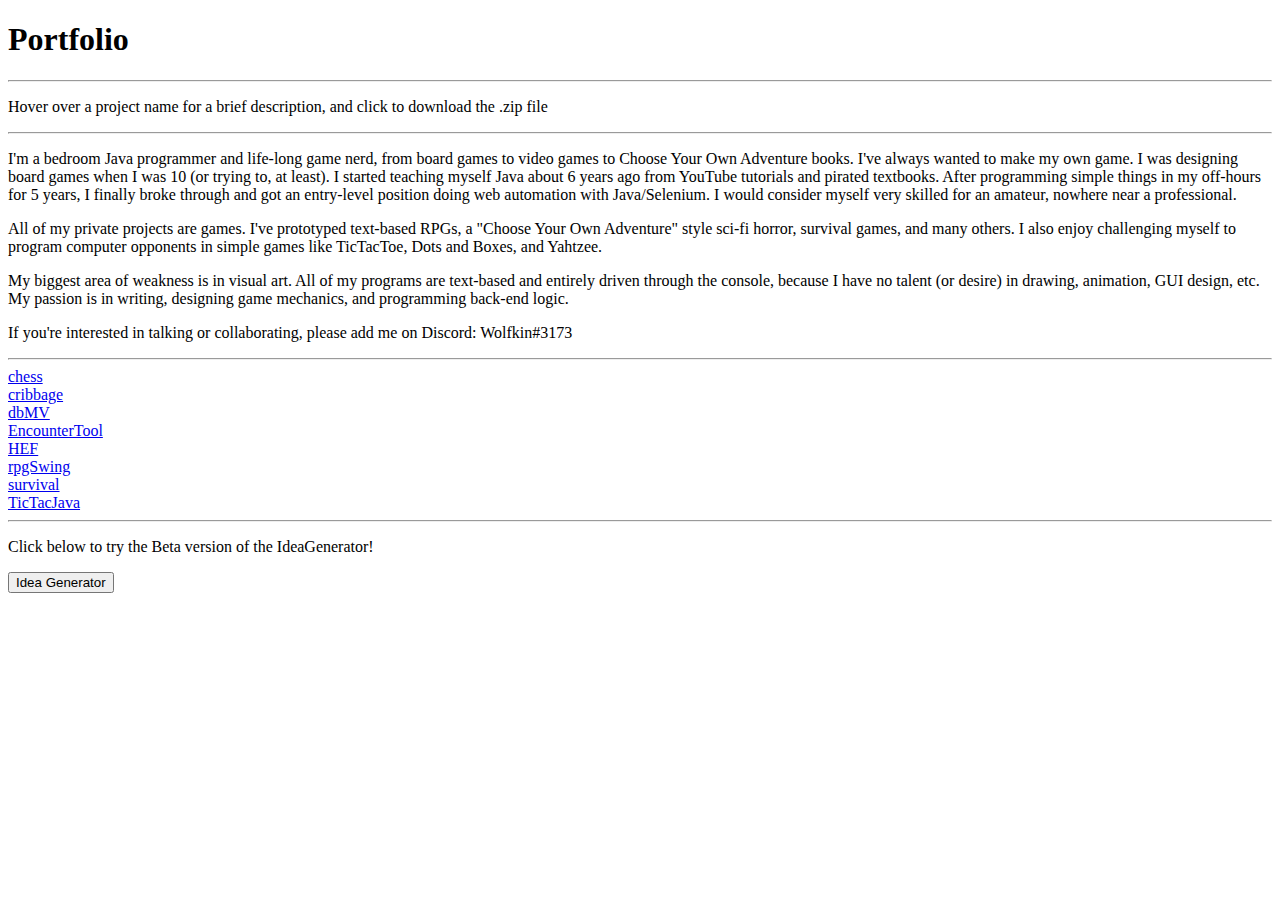
<file: index.html>
<!DOCTYPE html>
<html>
	<head>
		<title>Portfolio</title>
	</head>
	
	<body>
		<h1>Portfolio</h1>
		<hr />
		<p>Hover over a project name for a brief description, and click to download the .zip file</p>
		<hr />
		<p>I'm a bedroom Java programmer and life-long game nerd, from board games to video games to Choose Your Own Adventure books. I've always wanted to make my own game. I was designing board games when I was 10 (or trying to, at least). I started teaching myself Java about 6 years ago from YouTube tutorials and pirated textbooks. After programming simple things in my off-hours for 5 years, I finally broke through and got an entry-level position doing web automation with Java/Selenium. I would consider myself very skilled for an amateur, nowhere near a professional.</p>
		<p>All of my private projects are games. I've prototyped text-based RPGs, a "Choose Your Own Adventure" style sci-fi horror, survival games, and many others. I also enjoy challenging myself to program computer opponents in simple games like TicTacToe, Dots and Boxes, and Yahtzee.</p>
		<p>My biggest area of weakness is in visual art. All of my programs are text-based and entirely driven through the console, because I have no talent (or desire) in drawing, animation, GUI design, etc. My passion is in writing, designing game mechanics, and programming back-end logic.</p>
		<p>If you're interested in talking or collaborating, please add me on Discord: Wolfkin#3173</p>
		<hr />
		<a href="Downloads\chess.zip" title="WIP Chess game for 2 players" download>chess</a><br>
		<a href="Downloads\cribbage.zip" title="WIP Cribbage game for 1 or 2 players" download>cribbage</a><br>
		<a href="Downloads\dbMV.zip" title="Database program simulating SQL with FileReader and FileWriter" download>dbMV</a><br>
		<a href="Downloads\EncounterTool.zip" title="Tool for creating combat encounters used in Final Fantasy -style RPGs" download>EncounterTool</a><br>
		<a href="Downloads\HEF.zip" title="Choose Your Own Adventure style demo" download>HEF</a><br>
		<a href="Downloads\rpgSwing.zip" title="Java Swing Applet for basic RPG GUI" download>rpgSwing</a><br>
		<a href="Downloads\survival.zip" title="WIP Demo for text-based survival-horror game" download>survival</a><br>
		<a href="Downloads\TicTacJava.zip" title="Tic Tac Toe game for 1 or 2 players" download>TicTacJava</a>	
		<hr />
		<p>Click below to try the Beta version of the IdeaGenerator!</p>
		<button id="ideaGenerator" onclick="goToIdeaGenerator()">Idea Generator</button>
		
		<!--
		<div id="buttons">
			<div class="javaDropdown">
				<button onclick="javaFunction()" class="dropbtn">Java Projects</button>
				<div id="javaProjects" class="dropdown-content">
					<a href="Downloads\rpgSwing.zip" title="Java Swing Applet for basic RPG GUI" download>rpgSwing</a>
					<a href="Downloads\escape1.zip" title="Text-based Escape The Room game" download>Escape 1</a>
					<a href="Downloads\escape2.zip" title="Slightly more complex Escape game" download>Escape 2</a>
					<a href="Downloads\hef.zip" title="Choose Your Own Adventure style demo" download>HEF</a>
					<a href="Downloads\dbEmployee.zip" title="Database program simulating SQL" download>dbEmployee</a>
					<a href="Downloads\dbMV.zip" title="Another SQL simulator" download>dbMV</a>
					<a href="Downloads\dungeon.zip" title="WIP Dungeon Crawler" download>Dungeon</a>
					<a href="Downloads\ticTacJava.zip" title="Tic Tac Toe game" download>TicTacJava</a>
				</div>
			</div>
			<div class="pythonDropdown">
				<button onclick="pythonFunction()" class="dropbtn">Python Projects</button>
				<div id="pythonProjects" class="dropdown-content">
					<a href="Downloads\encounterPy.zip" title="Encounter-building program for use with text-based adventure games" download>EncounterPy</a>
					<a href="Downloads\dungeonMap.zip" title="Basic tkinter map" download>Dungeon Map</a>
					<a href="Downloads\sol.zip" title="Fully functioning solitaire game" download>Sol</a>
				</div>
			</div>
			<div class="sqlDropdown">
				<button onclick="sqlFunction()" class="dropbtn">SQL Projects</button>
				<div id="sqlProjects" class="dropdown-content">
					<a href="Downloads\sqlPortfolio.zip" title="Portfolio of Intermediate 'Plug-And-Play' SQL Queries" download>SQL Portfolio</a>
				</div>
			</div>
			<div class="jsDropdown">
				<button onclick="jsFunction()" class="dropbtn">Javascript Projects</button>
				<div id="jsProjects" class="dropdown-content">
					<a href="Downloads\jsPortfolio.zip" title="HTML, CSS, and JS files used in this Website" download>Javascript Portfolio</a>
				</div>
			</div>
			<button id="index" onclick="goToIndex()">Main</button>
		</div>
		-->
		<!-- <link rel="stylesheet" type="text/css" href="portfolio.css">
		<script src="portfolio.js"></script>
		<script src="redirect.js"></script> -->
		<script src="redirect.js"></script>
	</body>
</html>
</file>
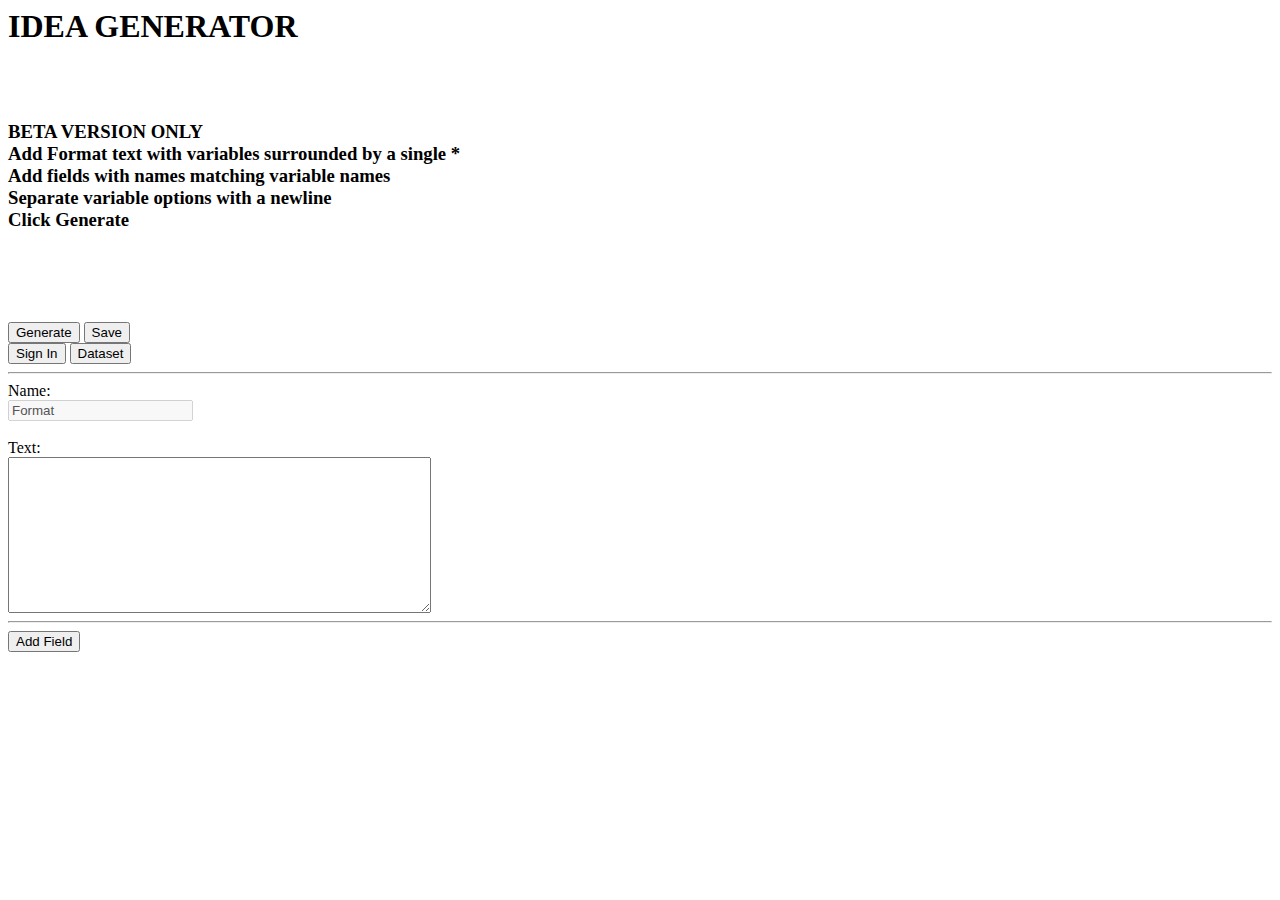
<file: ideaGenerator.html>
<html>
	<header>
		<h1>IDEA GENERATOR</h1><br><br>
		<h3>BETA VERSION ONLY<br>Add Format text with variables surrounded by a single *<br>Add fields with names matching variable names<br>Separate variable options with a newline<br>Click Generate</h3>
		<span id='message'></span><br><br>
		<span id='result' style='white-space:pre'></span><br><br>
		<div id='buttons_result'>
			<button id='generate' onclick='generate()'>Generate</button>
			<button id='save' onclick='save()'>Save</button>
		</div>
		<div id='userData' class='user_data'>
			<span id='span_userData'></span>
			<div id='buttons_userData'>
				<button id='signIn' onclick='signIn()'>Sign In</button>
				<button id='dataset' onclick='datasetChange()'>Dataset</button>
			</div>
		</div>
		<hr />
	</header>
	<body>
		<div id='input_fields'>
			<div id='window_format'>
				<label id='label_name_format'>Name: </label><br>
				<input type='text' id='name_format' value='Format' disabled></input><br><br>
				<label id='label_text_format'>Text: </label><br>
				<textarea id='text_format' rows='10' cols='50'></textarea>
			</div>
		</div>
		<hr />
		<button id='addField' onclick='addField()'>Add Field</button>
		<script src="ideaGenerator.js"></script>
	</body>
</html>
</file>
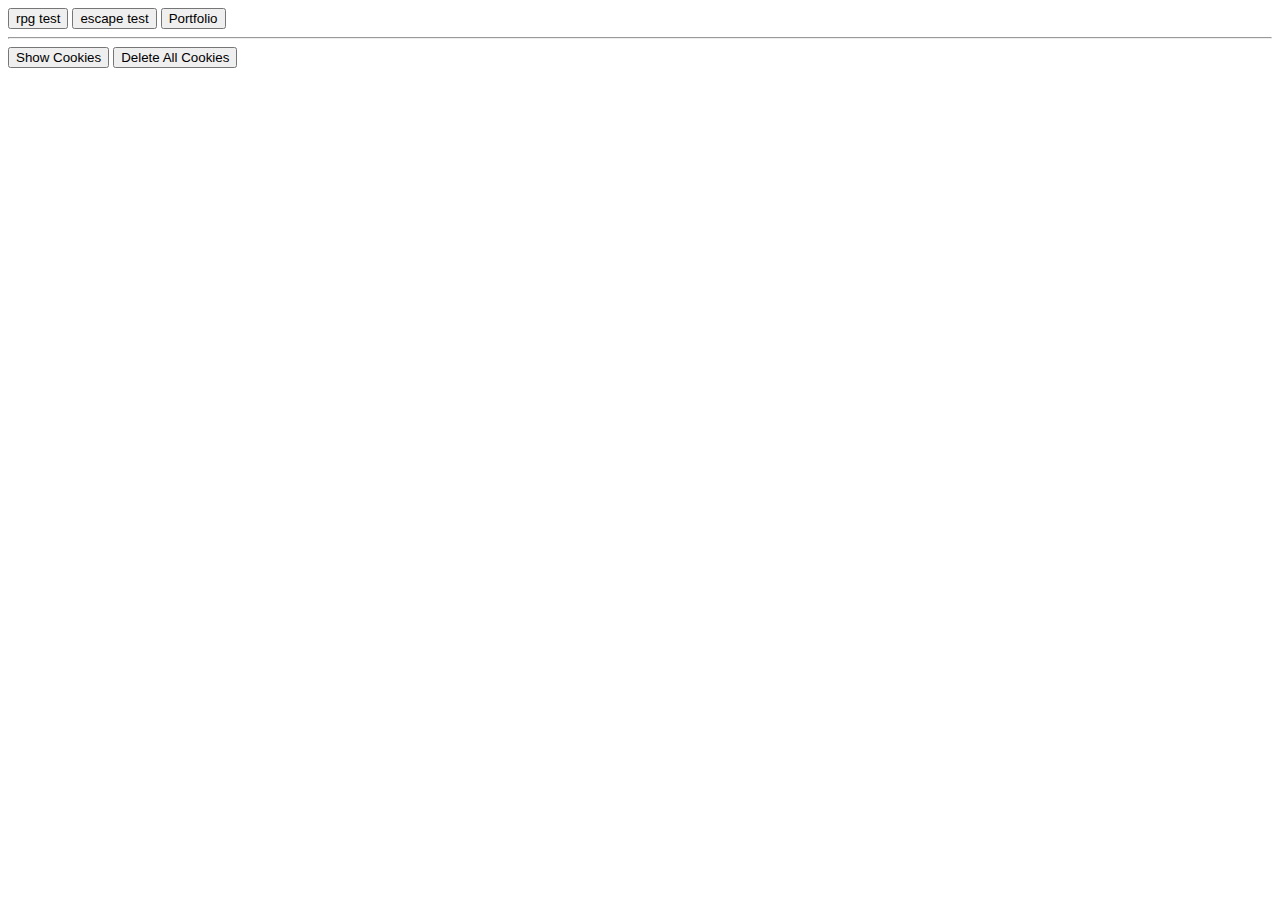
<file: index_old.html>
<!DOCTYPE html>
<html>
	<body>
		<button onclick="rpgTest()">rpg test</button>
		<button onclick="escapeTest()">escape test</button>
		<button onclick="portfolio()">Portfolio</button>
		<hr />
		<button onclick="showCookies()">Show Cookies</button>
		<button onclick="deleteAllCookies()">Delete All Cookies</button>	
		<script src="utils.js"></script>
		<script src="redirect.js"></script>
	</body>
</html>
</file>
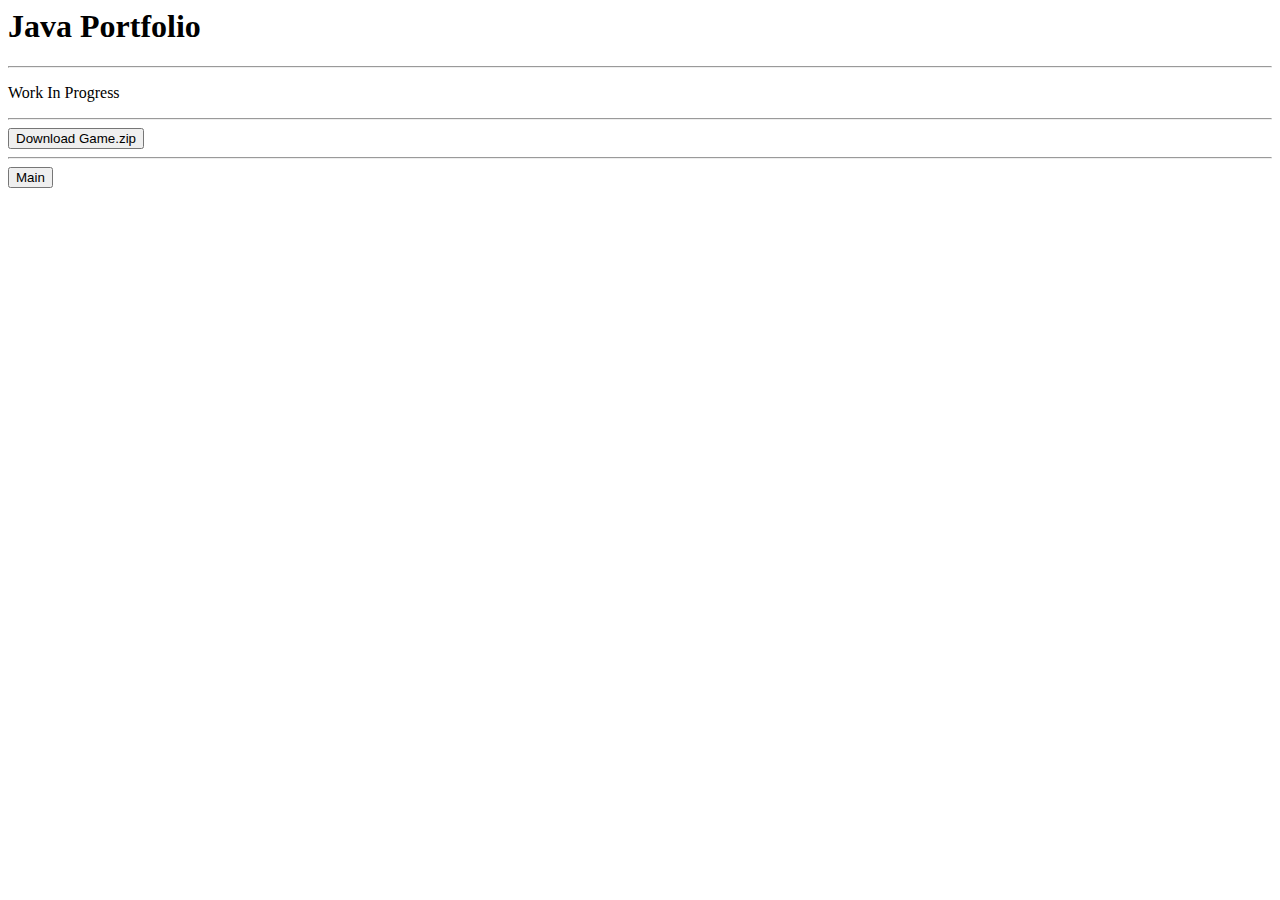
<file: javaPortfolio.html>
<html>
	<body>
		<h1>Java Portfolio</h1>
		<hr />
		<p>Work In Progress</p>
		<hr />
		<a id="gameDL" style="display:none" href="Game.zip" download>gameDL</a>
		<button onclick="document.getElementById('gameDL').click()">Download Game.zip</button>
		<hr />
		<button onclick="goToIndex()">Main</button>
		<script src="redirect.js"></script>
	</body>
</html>
</file>
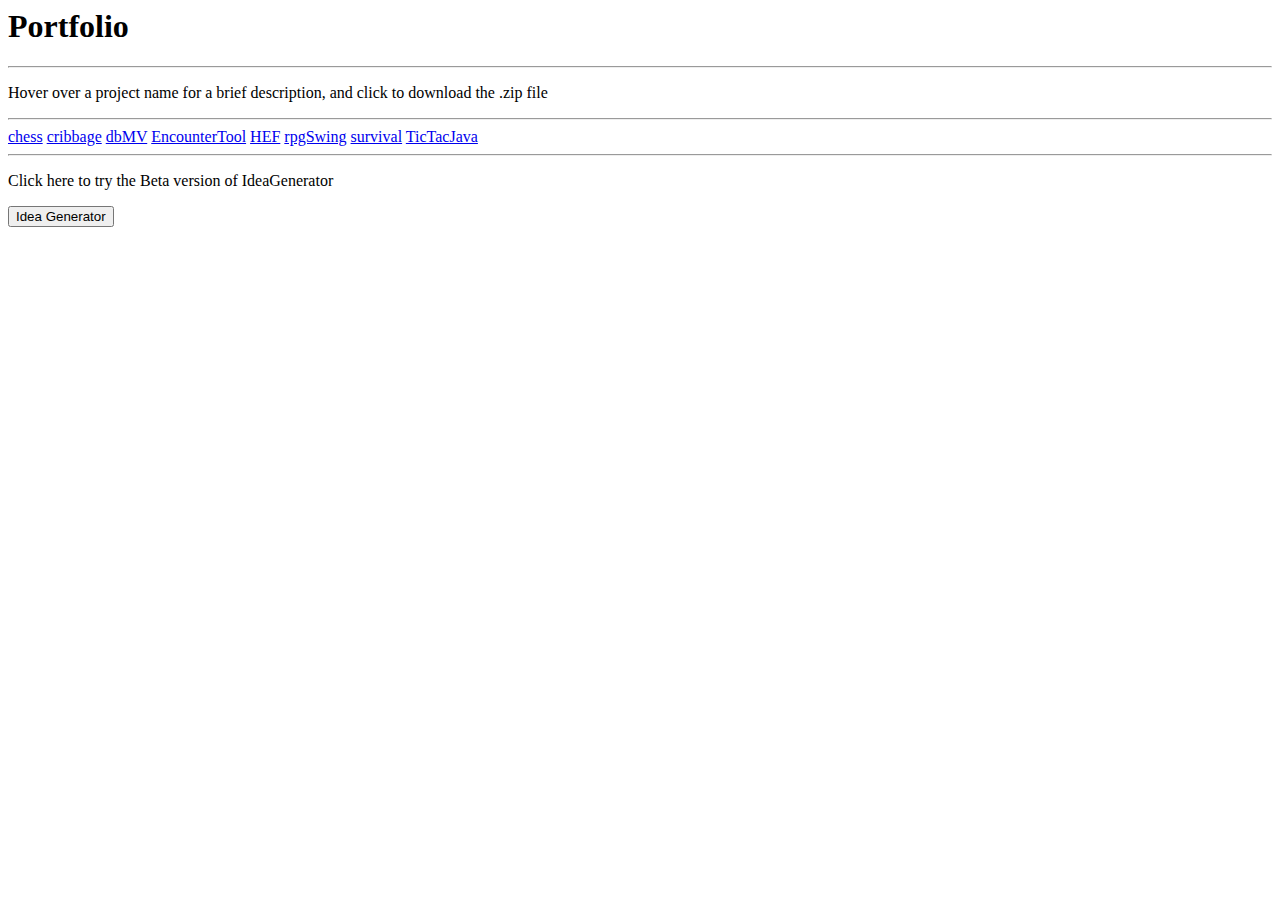
<file: portfolio.html>
<html>
	<head>
		<title>Portfolio</title>
	</head>
	
	<body>
		<h1>Portfolio</h1>
		<hr />
		<p>Hover over a project name for a brief description, and click to download the .zip file</p>
		<hr />
		<a href="Downloads\chess.zip" title="WIP Chess game for 2 players" download>chess</a>
		<a href="Downloads\cribbage.zip" title="WIP Cribbage game for 1 or 2 players" download>cribbage</a>
		<a href="Downloads\dbMV.zip" title="Database program simulating SQL with FileReader and FileWriter" download>dbMV</a>
		<a href="Downloads\EncounterTool.zip" title="Tool for creating combat encounters used in Final Fantasy -style RPGs" download>EncounterTool</a>
		<a href="Downloads\HEF.zip" title="Choose Your Own Adventure style demo" download>HEF</a>
		<a href="Downloads\rpgSwing.zip" title="Java Swing Applet for basic RPG GUI" download>rpgSwing</a>
		<a href="Downloads\survival.zip" title="WIP Demo for text-based survival-horror game" download>survival</a>
		<a href="Downloads\TicTacJava.zip" title="Tic Tac Toe game for 1 or 2 players" download>TicTacJava</a>
		<hr />
		<p>Click here to try the Beta version of IdeaGenerator</p>
		<button id="ideaGenerator" onclick="goToIdeaGenerator()">Idea Generator</button>
		
		<!--
		<div id="buttons">
			<div class="javaDropdown">
				<button onclick="javaFunction()" class="dropbtn">Java Projects</button>
				<div id="javaProjects" class="dropdown-content">
					<a href="Downloads\rpgSwing.zip" title="Java Swing Applet for basic RPG GUI" download>rpgSwing</a>
					<a href="Downloads\escape1.zip" title="Text-based Escape The Room game" download>Escape 1</a>
					<a href="Downloads\escape2.zip" title="Slightly more complex Escape game" download>Escape 2</a>
					<a href="Downloads\hef.zip" title="Choose Your Own Adventure style demo" download>HEF</a>
					<a href="Downloads\dbEmployee.zip" title="Database program simulating SQL" download>dbEmployee</a>
					<a href="Downloads\dbMV.zip" title="Another SQL simulator" download>dbMV</a>
					<a href="Downloads\dungeon.zip" title="WIP Dungeon Crawler" download>Dungeon</a>
					<a href="Downloads\ticTacJava.zip" title="Tic Tac Toe game" download>TicTacJava</a>
				</div>
			</div>
			<div class="pythonDropdown">
				<button onclick="pythonFunction()" class="dropbtn">Python Projects</button>
				<div id="pythonProjects" class="dropdown-content">
					<a href="Downloads\encounterPy.zip" title="Encounter-building program for use with text-based adventure games" download>EncounterPy</a>
					<a href="Downloads\dungeonMap.zip" title="Basic tkinter map" download>Dungeon Map</a>
					<a href="Downloads\sol.zip" title="Fully functioning solitaire game" download>Sol</a>
				</div>
			</div>
			<div class="sqlDropdown">
				<button onclick="sqlFunction()" class="dropbtn">SQL Projects</button>
				<div id="sqlProjects" class="dropdown-content">
					<a href="Downloads\sqlPortfolio.zip" title="Portfolio of Intermediate 'Plug-And-Play' SQL Queries" download>SQL Portfolio</a>
				</div>
			</div>
			<div class="jsDropdown">
				<button onclick="jsFunction()" class="dropbtn">Javascript Projects</button>
				<div id="jsProjects" class="dropdown-content">
					<a href="Downloads\jsPortfolio.zip" title="HTML, CSS, and JS files used in this Website" download>Javascript Portfolio</a>
				</div>
			</div>
			<button id="index" onclick="goToIndex()">Main</button>
		</div>
		-->
		<!-- <link rel="stylesheet" type="text/css" href="portfolio.css">
		<script src="portfolio.js"></script>
		<script src="redirect.js"></script> -->
		<script src="redirect.js"></script>
	</body>
</html>
</file>
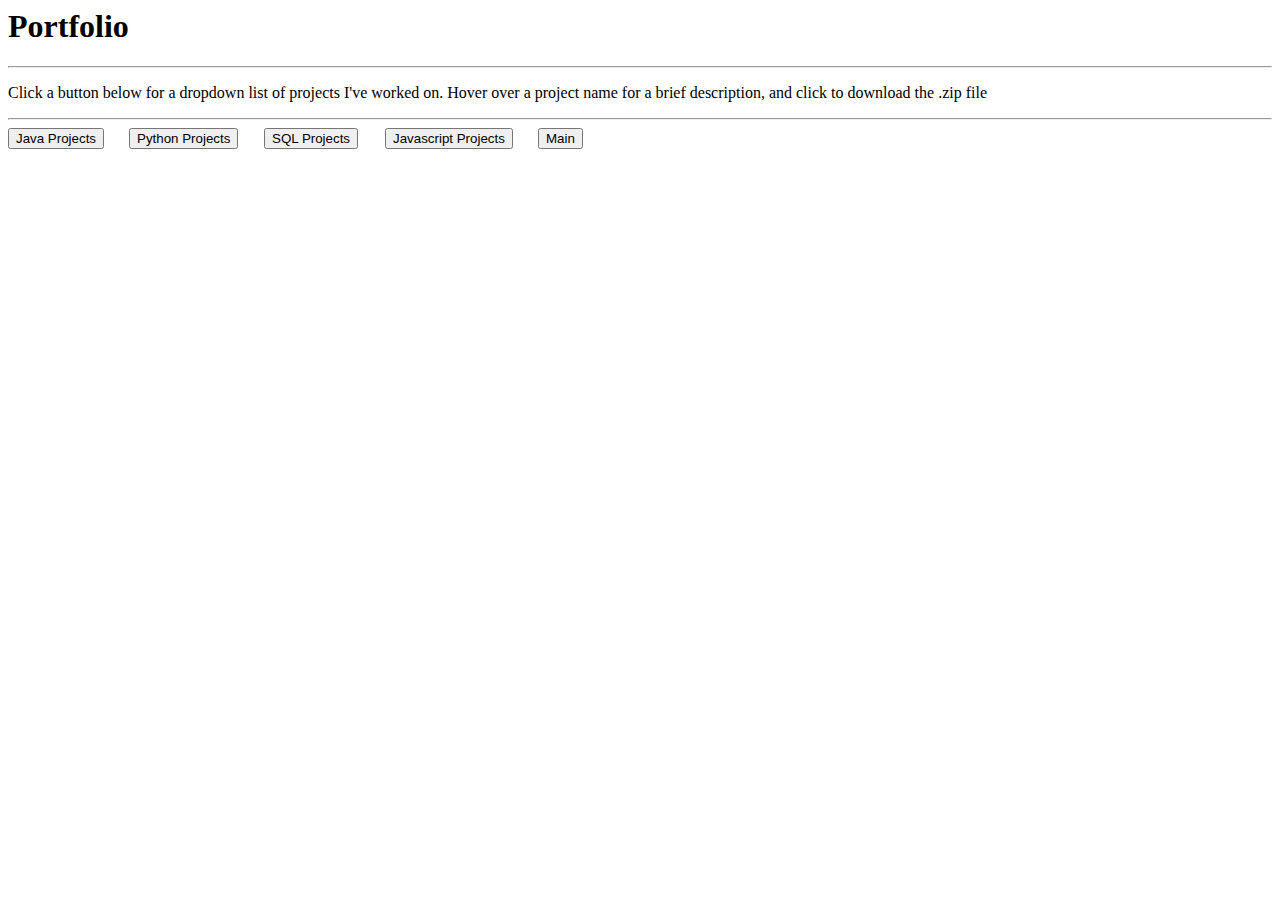
<file: portfolio_old.html>
<html>
	<head>
		<title>Portfolio</title>
	</head>
	
	<body>
		<h1>Portfolio</h1>
		<hr />
		<p>Click a button below for a dropdown list of projects I've worked on. Hover over a project name for a brief description, and click to download the .zip file</p>
		<hr />
		<div id="buttons">
			<div class="javaDropdown">
				<button onclick="javaFunction()" class="dropbtn">Java Projects</button>
				<div id="javaProjects" class="dropdown-content">
					<a href="Downloads\rpgSwing.zip" title="Java Swing Applet for basic RPG GUI" download>rpgSwing</a>
					<a href="Downloads\escape1.zip" title="Text-based Escape The Room game" download>Escape 1</a>
					<a href="Downloads\escape2.zip" title="Slightly more complex Escape game" download>Escape 2</a>
					<a href="Downloads\hef.zip" title="Choose Your Own Adventure style demo" download>HEF</a>
					<a href="Downloads\dbEmployee.zip" title="Database program simulating SQL" download>dbEmployee</a>
					<a href="Downloads\dbMV.zip" title="Another SQL simulator" download>dbMV</a>
					<a href="Downloads\dungeon.zip" title="WIP Dungeon Crawler" download>Dungeon</a>
					<a href="Downloads\ticTacJava.zip" title="Tic Tac Toe game" download>TicTacJava</a>
				</div>
			</div>
			<div class="pythonDropdown">
				<button onclick="pythonFunction()" class="dropbtn">Python Projects</button>
				<div id="pythonProjects" class="dropdown-content">
					<a href="Downloads\encounterPy.zip" title="Encounter-building program for use with text-based adventure games" download>EncounterPy</a>
					<a href="Downloads\dungeonMap.zip" title="Basic tkinter map" download>Dungeon Map</a>
					<a href="Downloads\sol.zip" title="Fully functioning solitaire game" download>Sol</a>
				</div>
			</div>
			<div class="sqlDropdown">
				<button onclick="sqlFunction()" class="dropbtn">SQL Projects</button>
				<div id="sqlProjects" class="dropdown-content">
					<a href="Downloads\sqlPortfolio.zip" title="Portfolio of Intermediate 'Plug-And-Play' SQL Queries" download>SQL Portfolio</a>
				</div>
			</div>
			<div class="jsDropdown">
				<button onclick="jsFunction()" class="dropbtn">Javascript Projects</button>
				<div id="jsProjects" class="dropdown-content">
					<a href="Downloads\jsPortfolio.zip" title="HTML, CSS, and JS files used in this Website" download>Javascript Portfolio</a>
				</div>
			</div>
			<button id="index" onclick="goToIndex()">Main</button>
		</div>
		<link rel="stylesheet" type="text/css" href="portfolio.css">
		<script src="portfolio.js"></script>
		<script src="redirect.js"></script>
	</body>
</html>
</file>
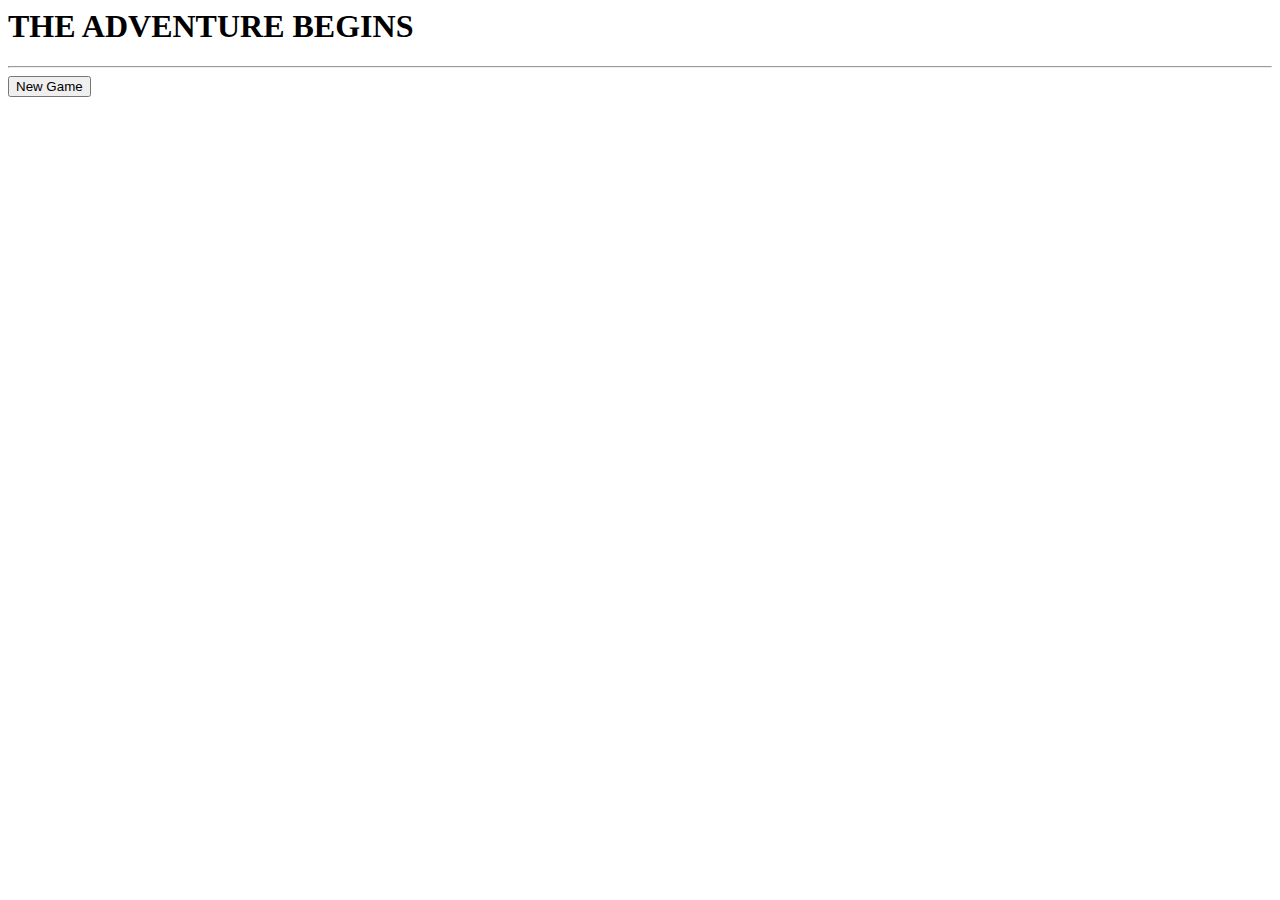
<file: rpgTest.html>
<html>
	<body onload="checkForGame()">
		<h1 id="header"></h1>
		<hr />
		<button onclick="newGame()">New Game</button>
		<button id="continue" onclick="saveFile()">Continue</button>
		<script src = "utils.js"></script>
		<script src = "rpgTest.js"></script>
	</body>
</html>
</file>
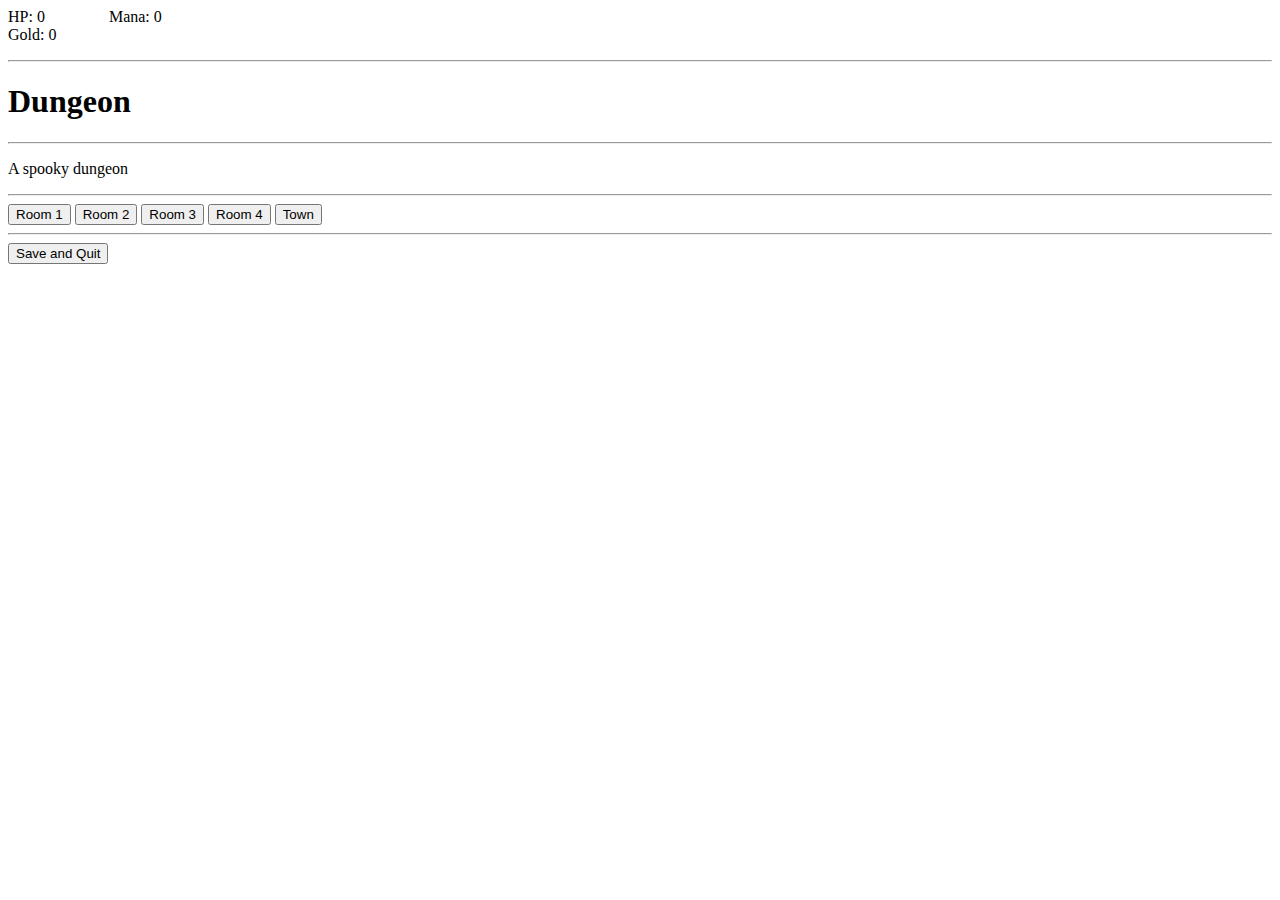
<file: rpgTestDungeon.html>
<html>
	<head>
		<title>RPG Test</title>
		<link rel="stylesheet" type="text/css" href="dungeonStyle.css">
	</head>
	
	<body onload="displayStats(); setRoom()"; onunload="setCookies()">
		<p id="stats"></p>
		<hr />
		<h1>Dungeon</h1>
		<hr />
		<p id="desc">A spooky dungeon</p>
		<p id="output"></p>
		<hr />
		<div id="buttons">
			<button onclick="goToRoom(1)">Room 1</button>
			<button onclick="goToRoom(2)">Room 2</button>
			<button onclick="goToRoom(3)">Room 3</button>
			<button onclick="goToRoom(4)">Room 4</button>
			<button onclick="goToTown()">Town</button>
			<hr />
			<button onclick="saveAndQuit()">Save and Quit</button>
		</div>
		<script src="utils.js"></script>
		<script src="rpgTest.js"></script>
	</body>
</html>
</file>
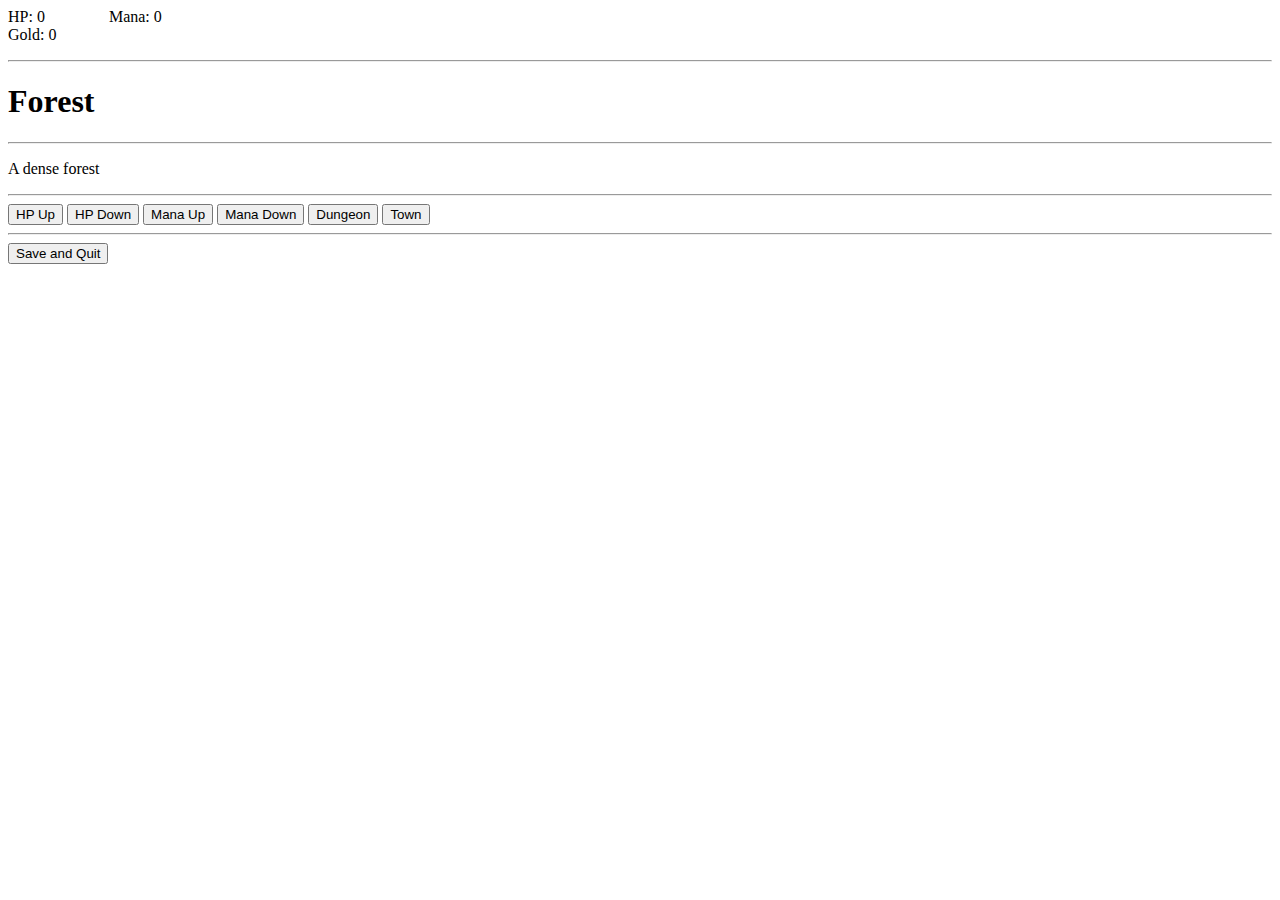
<file: rpgTestForest.html>
<html>
	<head>
		<title>RPG Test</title>
	</head>
	
	<body onload="displayStats()"; onunload="setCookies()">
		<p id="stats"></p>
		<hr />
		<h1>Forest</h1>
		<hr />
		<p id="desc">A dense forest</p>
		<p id="output"></p>
		<hr />
		<div id="buttons">
			<button onclick="hpUp()">HP Up</button>
			<button onclick="hpDown()">HP Down</button>
			<button onclick="manaUp()">Mana Up</button>
			<button onclick="manaDown()">Mana Down</button>
			<button onclick="goToDungeon()">Dungeon</button>
			<button onclick="goToTown()">Town</button>
			<hr />
			<button onclick="saveAndQuit()">Save and Quit</button>
		</div>
		<script src="utils.js"></script>
		<script src="rpgTest.js"></script>
	</body>
</html>
</file>
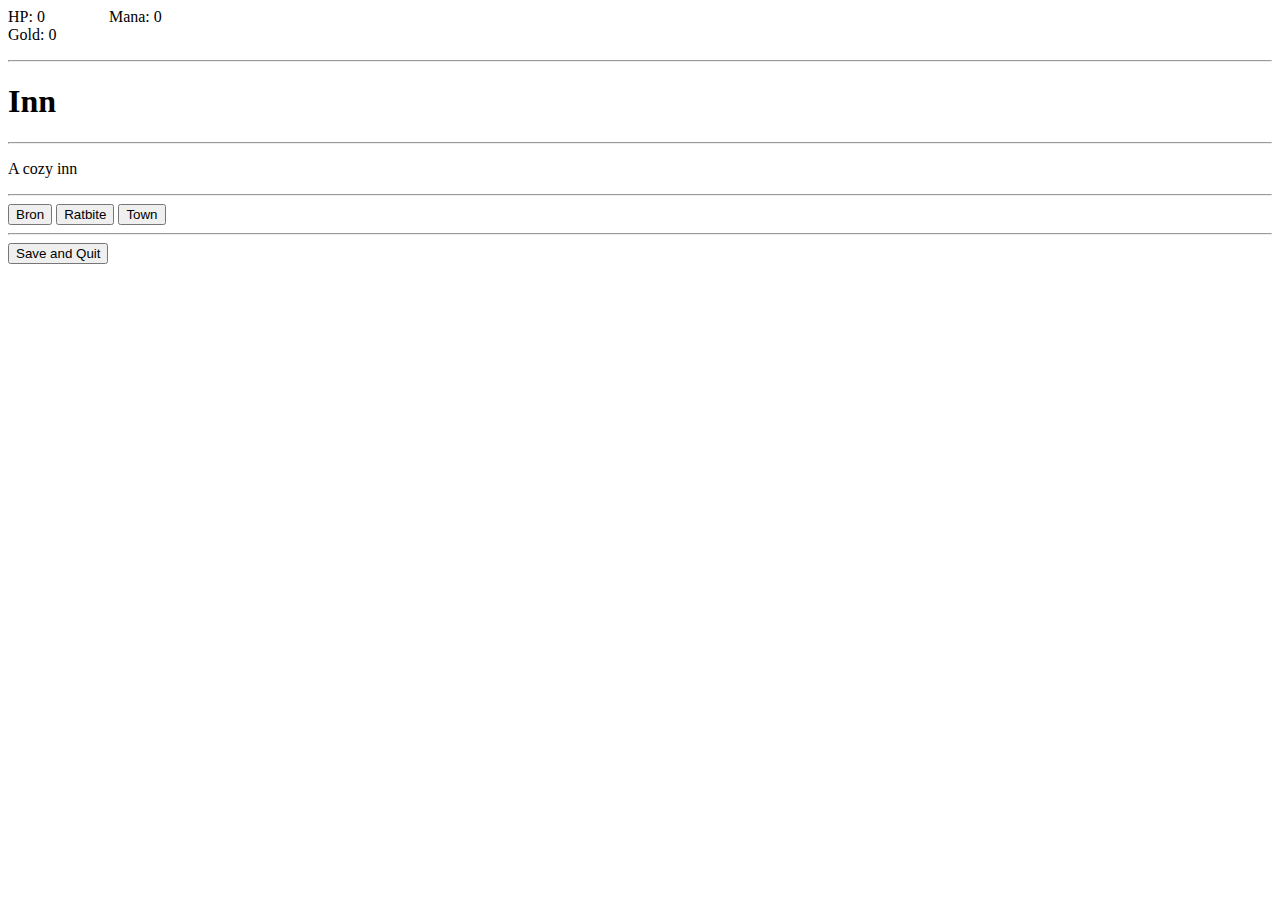
<file: rpgTestInn.html>
<html>
	<head>
		<title>RPG Test</title>
	</head>
	
	<body onload="displayStats()"; onunload="setCookies()">
		<p id="stats"></p>
		<hr />
		<h1>Inn</h1>
		<hr />
		<p id="desc">A cozy inn</p>
		<p id="output"></p>
		<hr />
		<div id="buttons">
			<button onclick="talkToBron()">Bron</button>
			<button onclick="talkToRatbite()">Ratbite</button>
			<button onclick="goToTown()">Town</button>
			<hr />
			<button onclick="saveAndQuit()">Save and Quit</button>
		</div>
		<script src="utils.js"></script>
		<script src="rpgTest.js"></script>
	</body>
</html>
</file>
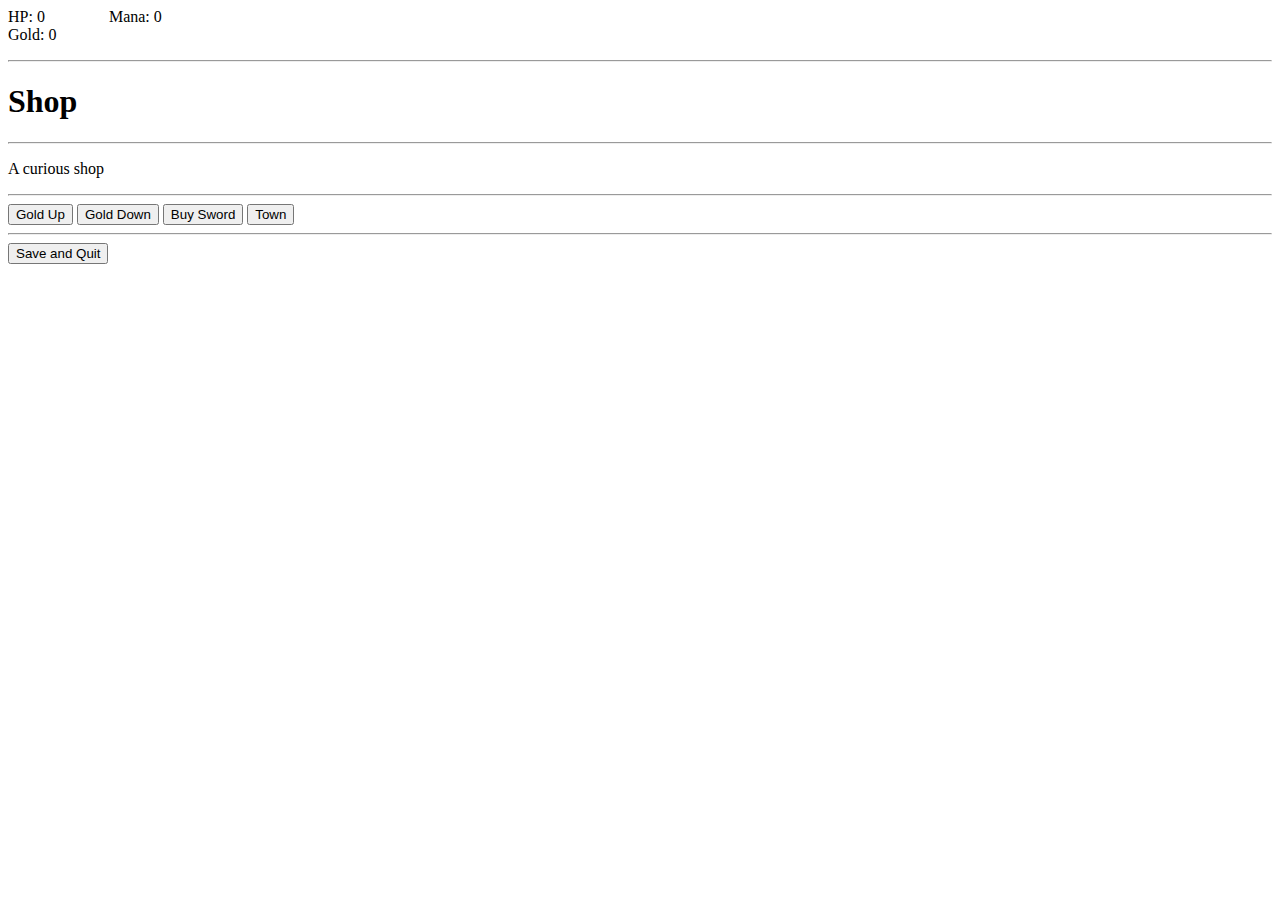
<file: rpgTestShop.html>
<html>
	<head>
		<title>RPG Test</title>
	</head>
	
	<body onload="displayStats()"; onunload="setCookies()">
		<p id="stats"></p>
		<hr />
		<h1>Shop</h1>
		<hr />
		<p id="desc">A curious shop</p>
		<p id="output"></p>
		<hr />
		<div id="buttons">
			<button onclick="goldUp()">Gold Up</button>
			<button onclick="goldDown()">Gold Down</button>
			<button onclick="buySword()">Buy Sword</button>
			<button onclick="goToTown()">Town</button>
			<hr />
			<button onclick="saveAndQuit()">Save and Quit</button>
		</div>
		<script src="utils.js"></script>
		<script src="rpgTest.js"></script>
	</body>
</html>
</file>
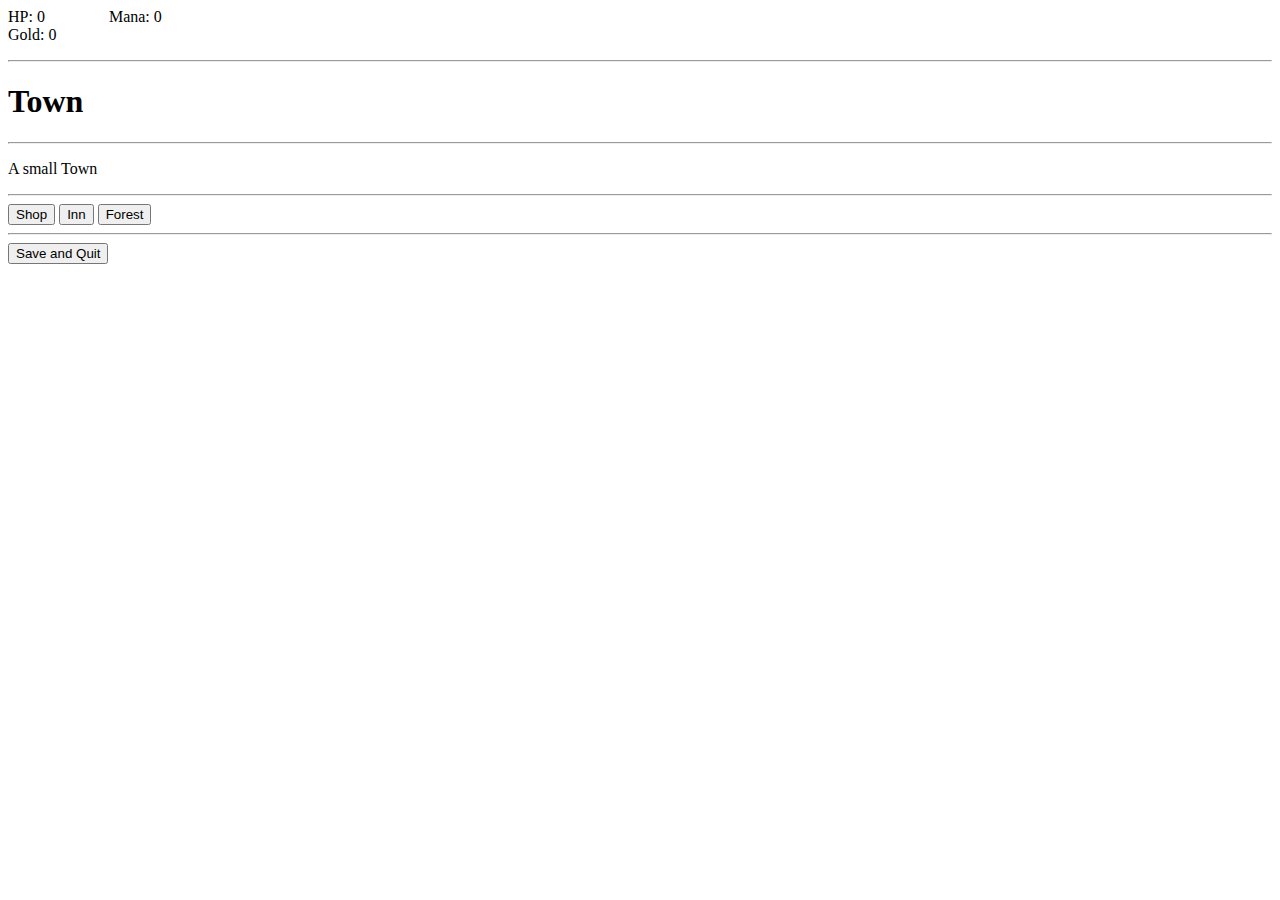
<file: rpgTestTown.html>
<html>
	<head>
		<title>RPG Test</title>
	</head>
	
	<body onload="displayStats()"; onunload="setCookies()">
		<p id="stats"></p>
		<hr />
		<h1>Town</h1>
		<hr />
		<p id="desc">A small Town</p>
		<p id="output"></p>
		<hr />
		<div id="buttons">
			<button onclick="goToShop()">Shop</button>
			<button onclick="goToInn()">Inn</button>
			<button onclick="goToForest()">Forest</button>
			<hr />
			<button onclick="saveAndQuit()">Save and Quit</button>
		</div>
		<script src="utils.js"></script>
		<script src="rpgTest.js"></script>
	</body>
</html>
</file>
<file: portfolio.css>
#buttons {
	position: relative;
	width: 800px;
	height: 400px;
}

.pythonDropdown {
	position: absolute;
	top: 0;
	left: 121px;
}

.sqlDropdown {
	position: absolute;
	top: 0;
	left: 256px;
}

.jsDropdown {
	position: absolute;
	top: 0;
	left: 377px;
}

#index {
	position: absolute;
	top: 0;
	left: 530px;
}

.dropbtn {
	cursor: pointer;
}

.dropdown {
	position: relative;
	display: inline-block;
}

.dropdown-content {
	display: none;
	position: absolute;
	z-index: 1;
}

.dropdown-content a {
	display: block;
}

.show {display: block;}
</file>
<file: dungeonStyle.css>
#buttons {
	
}

#movement {
	position: absolute;
	width: 400px;
	height: 400px;
	border: 1px solid;
	top: 50%;
	margin-top: -200px;
	right: 0;
}
</file>
